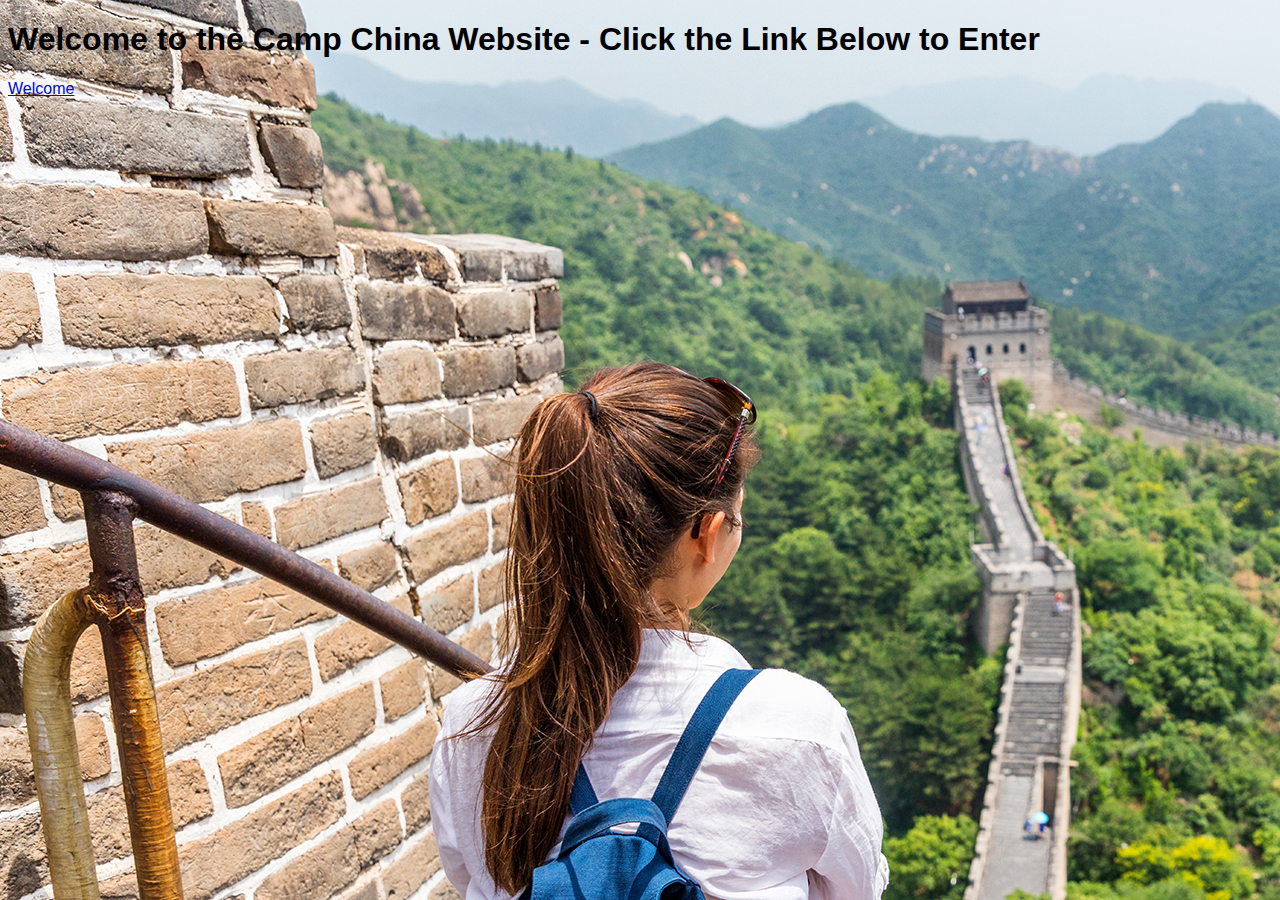
<file: index.html>
<!DOCTYPE html>

<html lang="en">


    <head>
      <meta charset="utf-8">
      <meta name="description" content="">
      <meta name="keywords" content="">
      <meta name="author"  content="Kyle Brady">
      <meta name="viewport" content="width=device-width, initial-scale=1.0">

      <title>Camp China</title>
      <link rel="stylesheet" type="text/css" href="css/columns.css">
      <meta name="viewport" content="width=device-width, initial-scale=1.0">
  </head>

  <body>

<h1> Welcome to the Camp China Website - Click the Link Below to Enter</h1>
  <a href="html/index.html">Welcome</a></li>


</body>



</html>
</file>
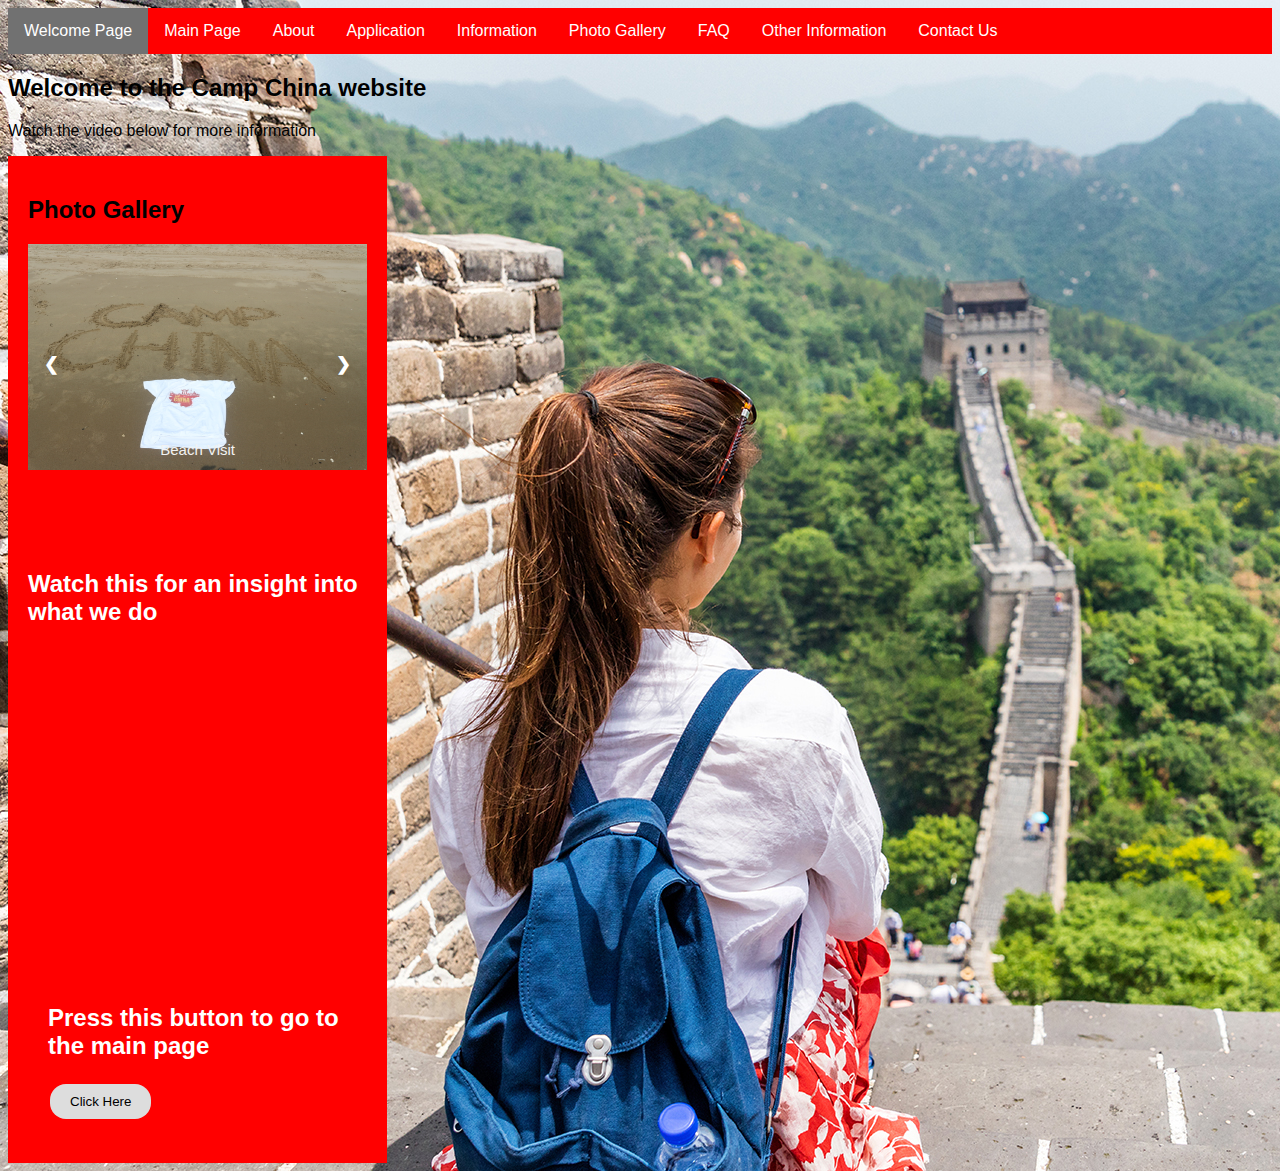
<file: html/index.html>
<!DOCTYPE html>

<html lang="en">


    <head>
      <meta charset="utf-8">
      <meta name="description" content="">
      <meta name="keywords" content="">
      <meta name="author"  content="Kyle Brady">
      <meta name="viewport" content="width=device-width, initial-scale=1.0">

      <title>Camp China</title>
      <link rel="stylesheet" type="text/css" href="../css/columns.css">
      <meta name="viewport" content="width=device-width, initial-scale=1.0">
  </head>

  <body>

<header>
  <ul>
  <li><a class="active" href="index.html">Welcome Page</a></li>
  <li><a href="Page2.html">Main Page</a></li>
  <li><a href="Page3.html">About</a></li>
  <li><a href="Page4.html">Application</a></li>
  <li><a href="Page5.html">Information</a></li>
  <li><a href="Page6.html">Photo Gallery</a></li>
  <li><a href="Page7.html">FAQ</a></li>
  <li><a href="Page8.html">Other Information</a></li>
  <li><a href="Page9.html">Contact Us</a></li>
</ul>

  </div>
<header/>

    <font color = "Black"><h2>Welcome to the Camp China website</h2>
    <p>Watch the video below for more information</p>


</style>

      <div class="column1">
        <h2>Photo Gallery</h2>
        <!-- Slideshow container -->
        <div class="slideshow-container">

          <!-- Full-width images with number and caption text -->
          <div class="mySlides fade">

            <img src="../media/IMG_5806.JPG" style="width:100%">
            <div class="text">Beach Visit</div>
          </div>

          <div class="mySlides fade">

            <img src="../media/IMG_5680.JPG" style="width:100%">
            <div class="text">Hotel View </div>
          </div>

          <div class="mySlides fade">

            <img src="../media/IMG_5707.JPG" style="width:100%">
            <div class="text">Beach Trip</div>
          </div>

          <!-- Next and previous buttons -->
          <a class="prev" onclick="plusSlides(-1)">&#10094;</a>
          <a class="next" onclick="plusSlides(1)">&#10095;</a>
        </div>
        <br>

        <!-- The dots/circles -->
        <div style="text-align:center">
          <span class="dot" onclick="currentSlide(1)"></span>
          <span class="dot" onclick="currentSlide(2)"></span>
          <span class="dot" onclick="currentSlide(3)"></span>
        </div>
<br>


      </div>
      <div class="column2">
      <font color ="White"><h2>Watch this for an insight into what we do</h2>


        <div class="videoWrapper">

    <iframe width="560" height="315" src="https://www.youtube.com/embed/-MeDroda2Bc"
     frameborder="0" allow="accelerometer; autoplay; encrypted-media; gyroscope;
     picture-in-picture" allowfullscreen></iframe>
      </div>

      <div class="column3">
        <font color = "White"><h2>Press this button to go to the main page</h2>
      <a href="Page2.html"
      <meta name="viewport" content="width=device-width, initial-scale=1">

      <button class="button">Click Here</button>



      </div>
    </div>
<script src="../js/javascript.js"></script>
</body>



</html>
</file>
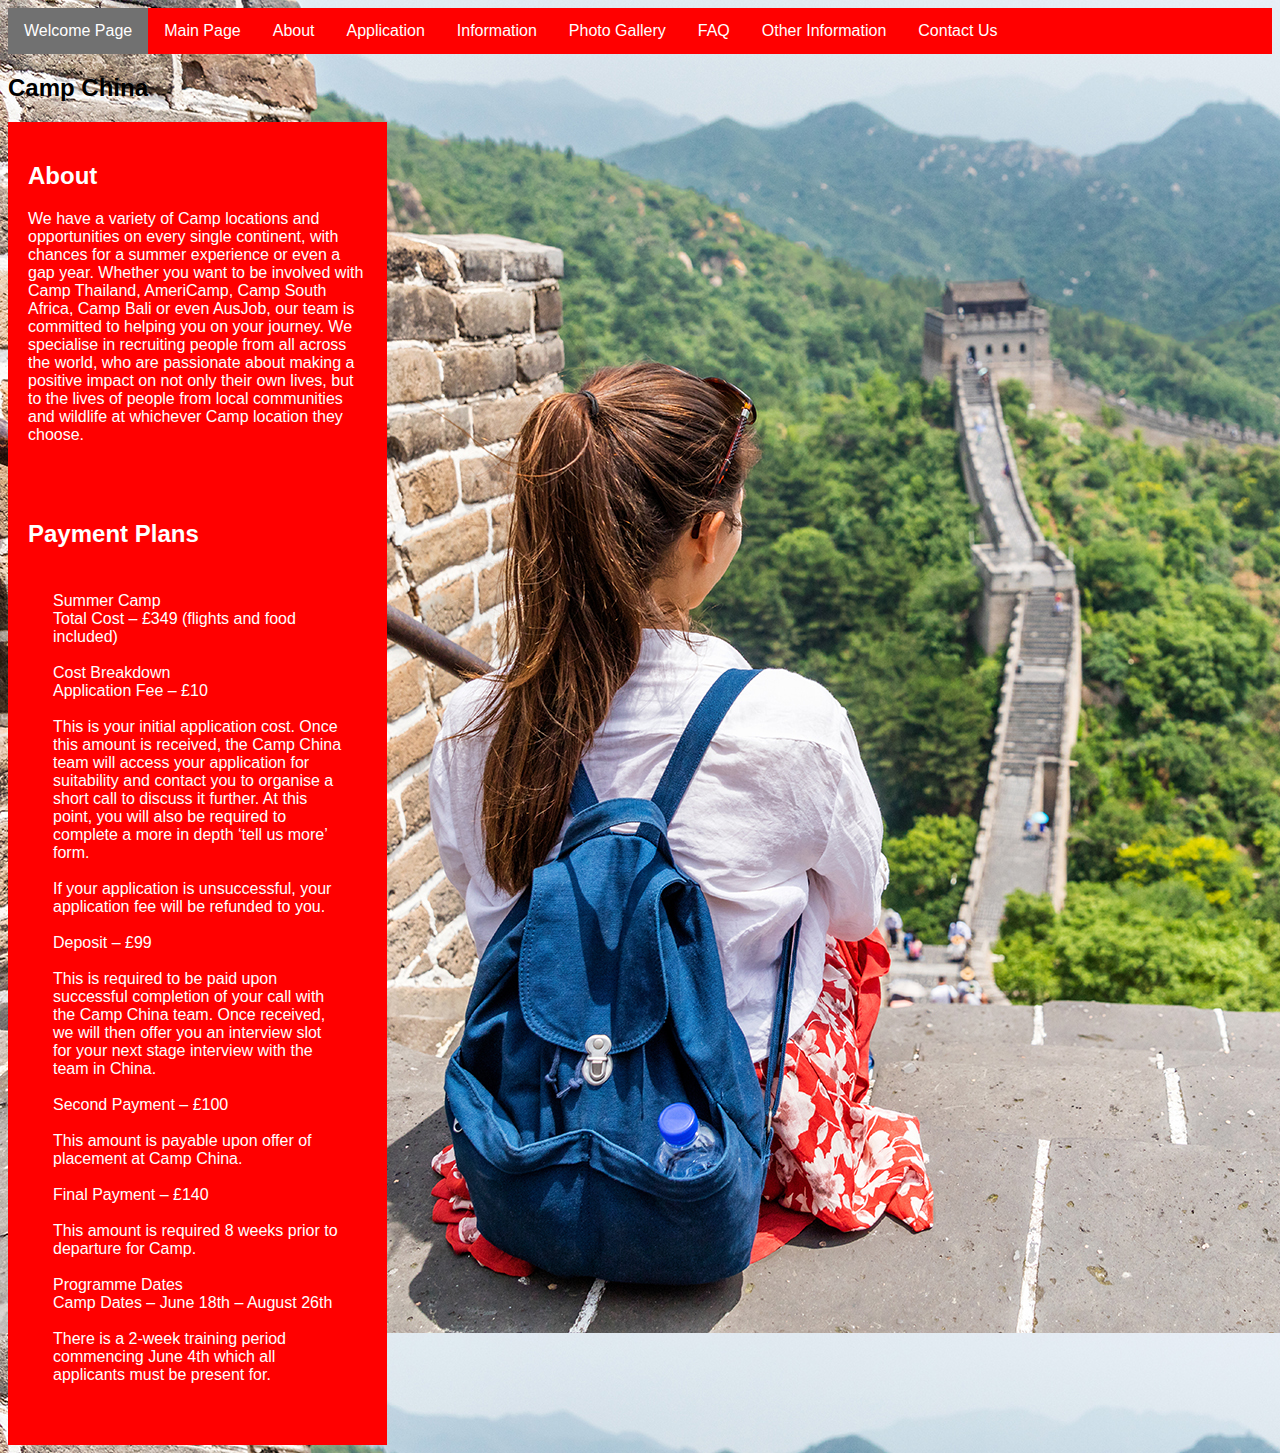
<file: html/Page3.html>
<!DOCTYPE html>

<html lang="en">

    <head>
      <meta charset="utf-8">
      <meta name="description" content="">
      <meta name="keywords" content="">
      <meta name="author"  content="Kyle Brady">
      <meta name="viewport" content="width=device-width, initial-scale=1.0">

      <title>About The Camp</title>
      <link rel="stylesheet" type="text/css" href="../css/columns.css">
  </head>

  <body>
    <header>
      <ul>
      <li><a class="active" href="index.html">Welcome Page</a></li>
      <li><a href="Page2.html">Main Page</a></li>
      <li><a href="Page3.html">About</a></li>
      <li><a href="Page4.html">Application</a></li>
      <li><a href="Page5.html">Information</a></li>
      <li><a href="Page6.html">Photo Gallery</a></li>
      <li><a href="Page7.html">FAQ</a></li>
      <li><a href="Page8.html">Other Information</a></li>
      <li><a href="Page9.html">Contact Us</a></li>
    </ul>
    <header/>

    <h2>Camp China</h2>

    <div class="row">
      <div class="column1">
      <font color ="White">  <h2>About</h2>
        <p>We have a variety of Camp locations and opportunities on every single continent,
          with chances for a summer experience or even a gap year. Whether you want to be
          involved with Camp Thailand, AmeriCamp, Camp South Africa, Camp Bali or even AusJob,
          our team is committed to helping you on your journey.

          We specialise in recruiting people from all across the world, who are passionate about
           making a positive impact on not only their own lives, but to the lives of people from local
           communities and wildlife at whichever Camp location they choose. </p>
      </div>

      <div class="column2">
        <h2>Payment Plans</h2>

        <p class = "SummerCamp">Summer Camp<br>
        Total Cost – £349 (flights and food included)
        <br><br>
        Cost Breakdown<br>
        Application Fee – £10
        <br><br>
        This is your initial application cost. Once this amount is received, the Camp China team will access your application for suitability and contact you to organise a short call to discuss it further. At this point, you will also be required to complete a more in depth ‘tell us more’ form.
        <br><br>
        If your application is unsuccessful, your application fee will be refunded to you.
        <br><br>
        Deposit – £99
        <br><br>
        This is required to be paid upon successful completion of your call with the Camp China team. Once received, we will then offer you an interview slot for your next stage interview with the team in China.
        <br><br>
        Second Payment – £100
        <br><br>
        This amount is payable upon offer of placement at Camp China.
        <br><br>
        Final Payment – £140
        <br><br>
        This amount is required 8 weeks prior to departure for Camp.
        <br><br>
        Programme Dates<br>
        Camp Dates – June 18th – August 26th
        <br><br>
        There is a 2-week training period commencing June 4th which all applicants must be present for.<br></p>

      </div>
    </div>

</body>



</html>
</file>
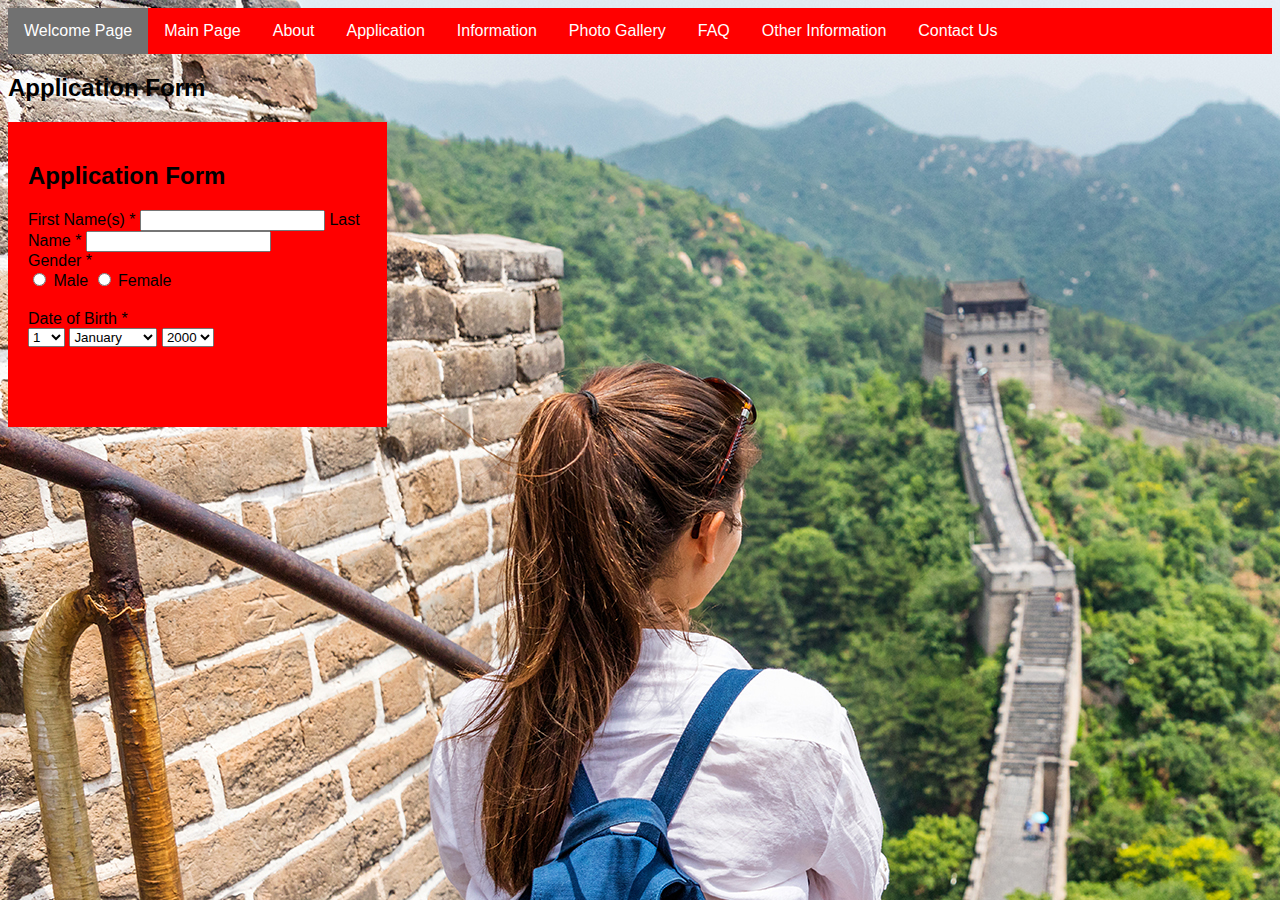
<file: html/Page4.html>
<!DOCTYPE html>

<html lang="en">

    <head>
      <meta charset="utf-8">
      <meta name="description" content="">
      <meta name="keywords" content="">
      <meta name="author"  content="Kyle Brady">
      <meta name="viewport" content="width=device-width, initial-scale=1.0">

      <title>Application Form</title>
      <link rel="stylesheet" type="text/css" href="../css/columns.css">
  </head>

  <body>
    <header>
      <ul>
      <li><a class="active" href="index.html">Welcome Page</a></li>
      <li><a href="Page2.html">Main Page</a></li>
      <li><a href="Page3.html">About</a></li>
      <li><a href="Page4.html">Application</a></li>
      <li><a href="Page5.html">Information</a></li>
      <li><a href="Page6.html">Photo Gallery</a></li>
      <li><a href="Page7.html">FAQ</a></li>
      <li><a href="Page8.html">Other Information</a></li>
      <li><a href="Page9.html">Contact Us</a></li>
    </ul>
    <header/>

    <h2>Application Form</h2>

    <div class="row">
      <div class="column1">
        <h2>Application Form</h2>
        <div class="form-group" ng-class="('firstName')">
                        <label for="first-name">
                            First Name(s)
                            <span class="text-danger">*</span>
                        </label>
                                                <input class="form-control ng-pristine ng-untouched ng-empty ng-invalid ng-invalid-required" id="first-name" name="firstName" required="" focus-on="firstName" ng-model="ctrl.person.firstName" ng-change="$ctrl.onFormUpdated()">
                                                <label for="last-name">
                                                                    Last Name
                                                                    <span class="text-danger">*</span>
                                                                </label>
<input class="form-control ng-pristine ng-empty ng-invalid ng-invalid-required ng-touched" id="last-name" name="lastName" required="" ng-model="ctrl.person.lastName" ng-change="ctrl.onFormUpdated()">
<div class="form-group ng-scope" ng-if=":: $ctrl.site.Settings.applicantGender" ng-class="{'has-error': $ctrl.showValError('gender')}">
                <label for="gender-male">
                    Gender
                    <span class="text-danger">*</span>
                </label>
                <div class="radio" style="margin: 0 0 20px;">
                    <label class="radio-inline">
                        <input type="radio" name="gender" id="gender-male" value="1" ng-model="$ctrl.person.gender" ng-required="!$ctrl.person.gender" class="ng-pristine ng-untouched ng-empty ng-invalid ng-invalid-required" required="required">
                        Male
                    </label>
                    <label class="radio-inline">
                        <input type="radio" name="gender" id="gender-female" value="2" ng-model="$ctrl.person.gender" ng-required="!$ctrl.person.gender" class="ng-pristine ng-untouched ng-empty ng-invalid ng-invalid-required" required="required">
                        Female
                    </label>
                </div>
            </div>
            <label for="dob-day" class="ng-binding">
                    Date of Birth
                    <span class="text-danger">*</span>
                </label>
                    </div>
                    <select name="Day">
                      <option value="1">1</option>
                      <option value="2">2</option>
                      <option value="3">3</option>
                      <option value="4">4</option>
                      <option value="5">5</option>
                      <option value="6">6</option>
                      <option value="7">7</option>
                      <option value="8">8</option>
                      <option value="9">9</option>
                      <option value="10">10</option>
                      <option value="11">11</option>
                      <option value="12">12</option>
                      <option value="13">13</option>
                      <option value="14">14</option>
                      <option value="15">15</option>
                      <option value="16">16</option>
                      <option value="17">17</option>
                      <option value="18">18</option>
                      <option value="19">19</option>
                      <option value="20">20</option>
                      <option value="21">21</option>
                      <option value="22">22</option>
                      <option value="23">23</option>
                      <option value="24">24</option>
                      <option value="25">25</option>
                      <option value="26">26</option>
                      <option value="27">27</option>
                      <option value="28">28</option>
                      <option value="29">29</option>
                      <option value="30">30</option>
                      <option value="31">31</option>
                    </select>
                    <select name="Month">
                      <option value="January">January</option>
                      <option value="February">February</option>
                      <option value="March">March</option>
                      <option value="April">April</option>
                      <option value="May">May</option>
                      <option value="June">June</option>
                      <option value="July">July</option>
                      <option value="August">August</option>
                      <option value="September">September</option>
                      <option value="October">October</option>
                      <option value="November">November</option>
                      <option value="December">December</option>
                    </select>
                    <select name="Year">
                      <option value="2000">2000</option>
                      <option value="2001">2001</option>
                      <option value="2002">2002</option>
                      <option value="2003">2003</option>
                      <option value="2004">2004</option>
                      <option value="2005">2005</option>
                      <option value="2006">2006</option>
                      <option value="2007">2007</option>
                      <option value="2008">2008</option>
                      <option value="2009">2009</option>
                      <option value="2010">2010</option>
                      <option value="2011">2011</option>
                      <option value="2012">2012</option>
                      <option value="2013">2013</option>
                      <option value="2014">2014</option>
                      <option value="2015">2015</option>
                      <option value="2016">2016</option>
                      <option value="2017">2017</option>
                      <option value="2018">2018</option>

</select>
      </div>
      <div class="column2">
        <h2></h2>
        <p></p>
      </div>
      <div class="column3">
        <h2></h2>
        <p></p>
      </div>
    </div>
  

</body>



</html>
</file>
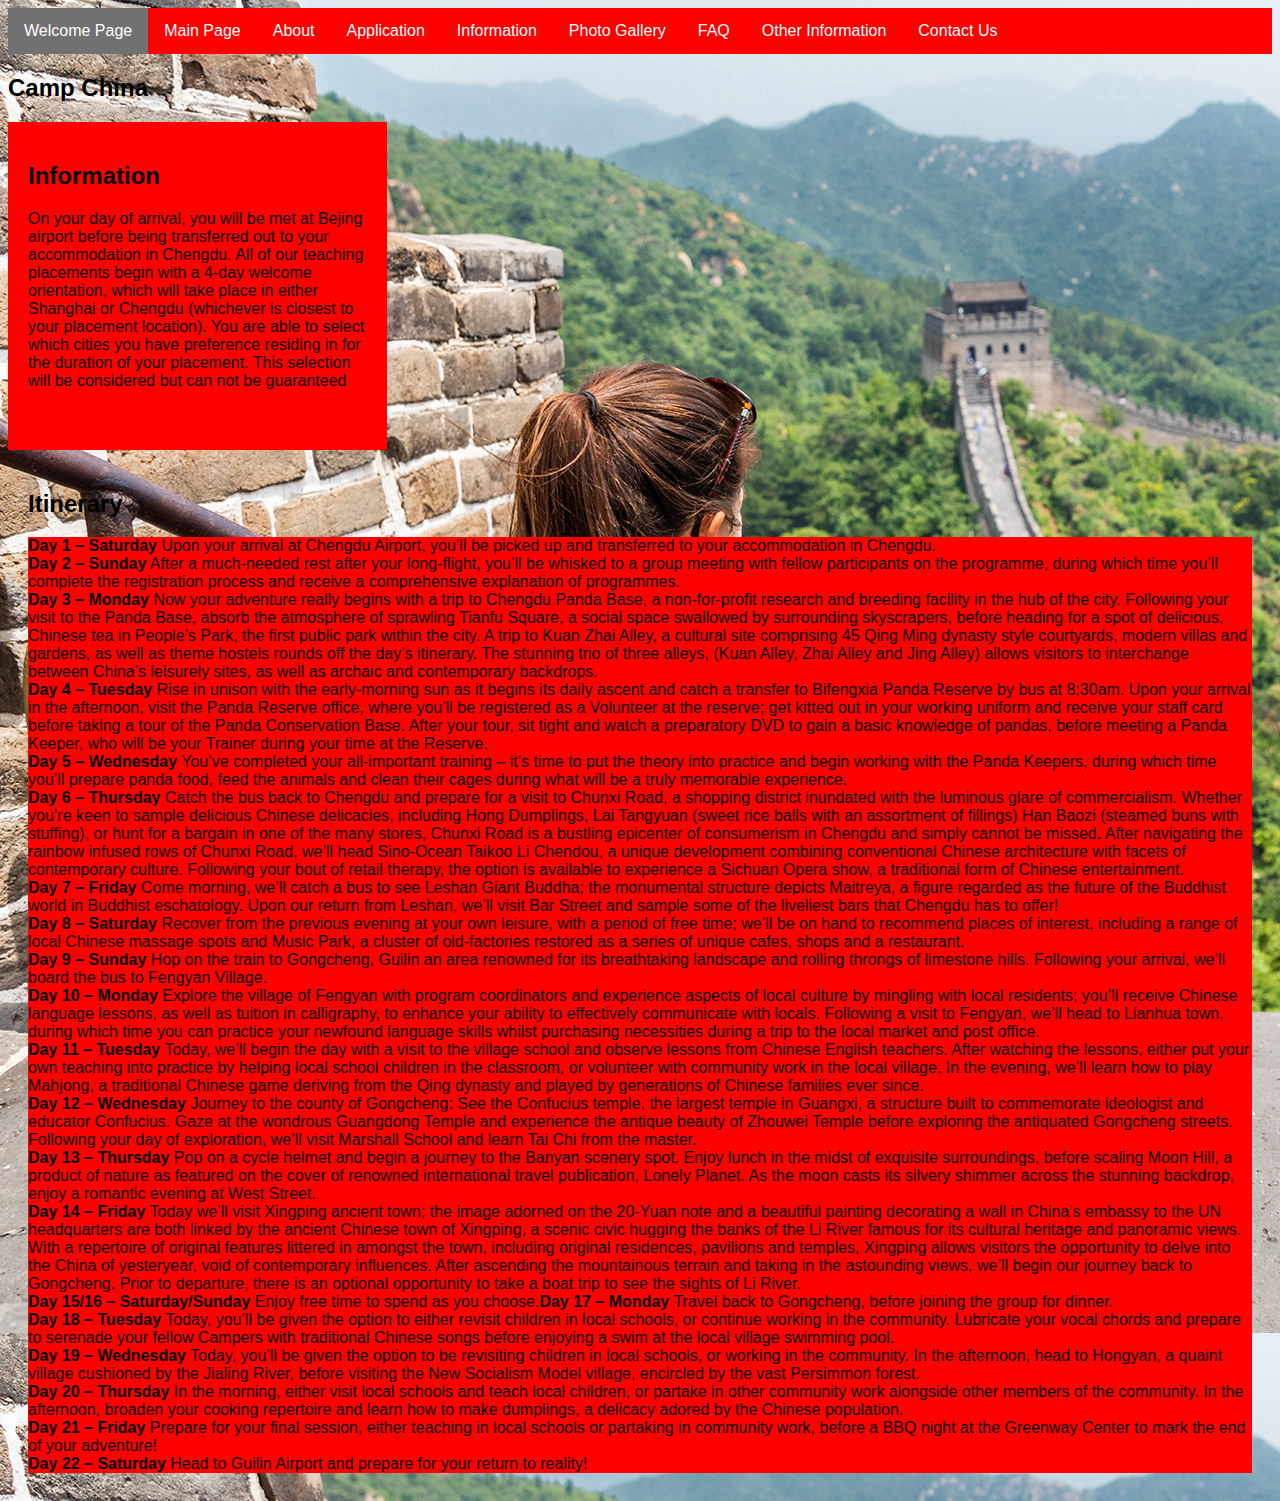
<file: html/Page5.html>
<!DOCTYPE html>

<html lang="en">

    <head>
      <meta charset="utf-8">
      <meta name="description" content="">
      <meta name="keywords" content="">
      <meta name="author"  content="Kyle Brady">
      <meta name="viewport" content="width=device-width, initial-scale=1.0">

      <title>Information About The Camp</title>
      <link rel="stylesheet" type="text/css" href="../css/columns.css">
  </head>

  <body>
    <header>
      <ul>
      <li><a class="active" href="index.html">Welcome Page</a></li>
      <li><a href="Page2.html">Main Page</a></li>
      <li><a href="Page3.html">About</a></li>
      <li><a href="Page4.html">Application</a></li>
      <li><a href="Page5.html">Information</a></li>
      <li><a href="Page6.html">Photo Gallery</a></li>
      <li><a href="Page7.html">FAQ</a></li>
      <li><a href="Page8.html">Other Information</a></li>
      <li><a href="Page9.html">Contact Us</a></li>
    </ul>
    <header/>

    <h2>Camp China</h2>

    <div class="row">
      <div class="column1">
        <h2>Information</h2>
        <p1>On your day of arrival, you will be met at Bejing airport before being transferred out to your accommodation in Chengdu.
          All of our teaching placements begin with a 4-day welcome orientation, which will take place in either Shanghai or Chengdu (whichever is closest to your placement location).

You are able to select which cities you have preference residing in for the duration of your placement. This selection will be considered but can not be guaranteed</p1>

      </div>
      <div class="column2">

      </div>
      <div class="column3">
        <h2>Itinerary</h2>
      <font color="Black">
<ul>
  <li><b>Day 1 – Saturday</b>
  Upon your arrival at Chengdu Airport, you’ll be picked up and transferred to your accommodation in Chengdu.</li>
  <li><b>Day 2 – Sunday</b>
After a much-needed rest after your long-flight, you’ll be whisked to a group meeting with fellow participants on the programme, during which time you’ll complete the registration process and receive a comprehensive explanation of programmes.</li>
  <li><b>Day 3 – Monday</b>
Now your adventure really begins with a trip to Chengdu Panda Base, a non-for-profit research and breeding facility in the hub of the city.
Following your visit to the Panda Base, absorb the atmosphere of sprawling Tianfu Square, a social space swallowed by surrounding skyscrapers, before heading for a spot of delicious, Chinese tea in People’s Park, the first public park within the city.
A trip to Kuan Zhai Alley, a cultural site comprising 45 Qing Ming dynasty style courtyards, modern villas and gardens, as well as theme hostels rounds off the day’s itinerary. The stunning trio of three alleys, (Kuan Alley, Zhai Alley and Jing Alley) allows visitors to interchange between China’s leisurely sites, as well as archaic and contemporary backdrops.</li>
  <li><b>Day 4 – Tuesday</b>
Rise in unison with the early-morning sun as it begins its daily ascent and catch a transfer to Bifengxia Panda Reserve by bus at 8:30am.
Upon your arrival in the afternoon, visit the Panda Reserve office, where you’ll be registered as a Volunteer at the reserve; get kitted out in your working uniform and receive your staff card before taking a tour of the Panda Conservation Base.
After your tour, sit tight and watch a preparatory DVD to gain a basic knowledge of pandas, before meeting a Panda Keeper, who will be your Trainer during your time at the Reserve.</li>
  <li><b>Day 5 – Wednesday</b>
You’ve completed your all-important training – it’s time to put the theory into practice and begin working with the Panda Keepers, during which time you’ll prepare panda food, feed the animals and clean their cages during what will be a truly memorable experience.
</li>
  <li><b>Day 6 – Thursday</b>
Catch the bus back to Chengdu and prepare for a visit to Chunxi Road, a shopping district inundated with the luminous glare of commercialism.
Whether you’re keen to sample delicious Chinese delicacies, including Hong Dumplings, Lai Tangyuan (sweet rice balls with an assortment of fillings) Han Baozi (steamed buns with stuffing), or hunt for a bargain in one of the many stores, Chunxi Road is a bustling epicenter of consumerism in Chengdu and simply cannot be missed.
After navigating the rainbow infused rows of Chunxi Road, we’ll head Sino-Ocean Taikoo Li Chendou, a unique development combining conventional Chinese architecture with facets of contemporary culture.
Following your bout of retail therapy, the option is available to experience a Sichuan Opera show, a traditional form of Chinese entertainment.</li>
  <li><b>Day 7 – Friday</b>
Come morning, we’ll catch a bus to see Leshan Giant Buddha; the monumental structure depicts Maitreya, a figure regarded as the future of the Buddhist world in Buddhist eschatology.
Upon our return from Leshan, we’ll visit Bar Street and sample some of the liveliest bars that Chengdu has to offer!</li>
  <li><b>Day 8 – Saturday</b>
Recover from the previous evening at your own leisure, with a period of free time; we’ll be on hand to recommend places of interest, including a range of local Chinese massage spots and Music Park, a cluster of old-factories restored as a series of unique cafes, shops and a restaurant.</li>
  <li><b>Day 9 – Sunday</b>
Hop on the train to Gongcheng, Guilin an area renowned for its breathtaking landscape and rolling throngs of limestone hills.
Following your arrival, we’ll board the bus to Fengyan Village.</li>
  <li><b>Day 10 – Monday</b>
Explore the village of Fengyan with program coordinators and experience aspects of local culture by mingling with local residents; you’ll receive Chinese language lessons, as well as tuition in calligraphy, to enhance your ability to effectively communicate with locals.
Following a visit to Fengyan, we’ll head to Lianhua town, during which time you can practice your newfound language skills whilst purchasing necessities during a trip to the local market and post office.</li>
  <li><b>Day 11 – Tuesday</b>
Today, we’ll begin the day with a visit to the village school and observe lessons from Chinese English teachers.
After watching the lessons, either put your own teaching into practice by helping local school children in the classroom, or volunteer with community work in the local village.
In the evening, we’ll learn how to play Mahjong, a traditional Chinese game deriving from the Qing dynasty and played by generations of Chinese families ever since.</li>
  <li><b>Day 12 – Wednesday</b>
Journey to the county of Gongcheng: See the Confucius temple, the largest temple in Guangxi, a structure built to commemorate ideologist and educator Confucius.
Gaze at the wondrous Guangdong Temple and experience the antique beauty of Zhouwei Temple before exploring the antiquated Gongcheng streets.
Following your day of exploration, we’ll visit Marshall School and learn Tai Chi from the master.</li>
  <li><b>Day 13 – Thursday</b>
Pop on a cycle helmet and begin a journey to the Banyan scenery spot. Enjoy lunch in the midst of exquisite surroundings, before scaling Moon Hill, a product of nature as featured on the cover of renowned international travel publication, Lonely Planet.
As the moon casts its silvery shimmer across the stunning backdrop, enjoy a romantic evening at West Street.</li>
  <li><b>Day 14 – Friday</b>
Today we’ll visit Xingping ancient town; the image adorned on the 20-Yuan note and a beautiful painting decorating a wall in China’s embassy to the UN headquarters are both linked by the ancient Chinese town of Xingping, a scenic civic hugging the banks of the Li River famous for its cultural heritage and panoramic views.
With a repertoire of original features littered in amongst the town, including original residences, pavilions and temples, Xingping allows visitors the opportunity to delve into the China of yesteryear, void of contemporary influences.
After ascending the mountainous terrain and taking in the astounding views, we’ll begin our journey back to Gongcheng.
Prior to departure, there is an optional opportunity to take a boat trip to see the sights of Li River.</li>
  <li><b>Day 15/16 – Saturday/Sunday</b>
Enjoy free time to spend as you choose.</li>
  <li><b>Day 17 – Monday</b>
Travel back to Gongcheng, before joining the group for dinner.</li>
  <li><b>Day 18 – Tuesday</b>
Today, you’ll be given the option to either revisit children in local schools, or continue working in the community.
Lubricate your vocal chords and prepare to serenade your fellow Campers with traditional Chinese songs before enjoying a swim at the local village swimming pool.</li>
<li><b>Day 19 – Wednesday</b>

Today, you’ll be given the option to be revisiting children in local schools, or working in the community.

In the afternoon, head to Hongyan, a quaint village cushioned by the Jialing River, before visiting the New Socialism Model village, encircled by the vast Persimmon forest.</li>
  <li><b>Day 20 – Thursday</b>
In the morning, either visit local schools and teach local children, or partake in other community work alongside other members of the community.
In the afternoon, broaden your cooking repertoire and learn how to make dumplings, a delicacy adored by the Chinese population.</li>
  <li><b>Day 21 – Friday</b>
Prepare for your final session, either teaching in local schools or partaking in community work, before a BBQ night at the Greenway Center to mark the end of your adventure!</li>
  <li><b>Day 22 – Saturday</b>
Head to Guilin Airport and prepare for your return to reality!</li>

</ul>

      </div>
    </div>
    <style>

</body>



</html>
</file>
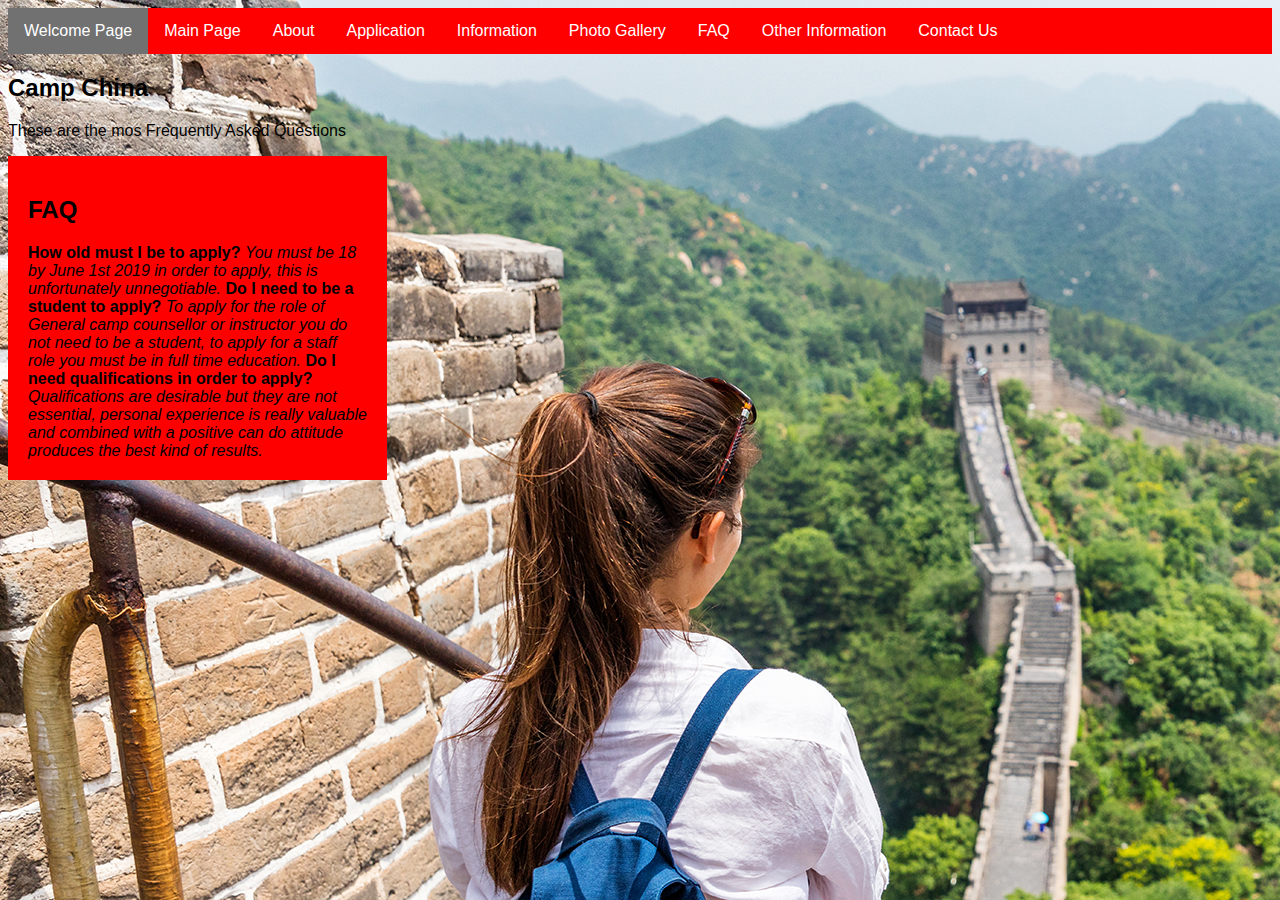
<file: html/Page7.html>
<!DOCTYPE html>

<html lang="en">

    <head>
      <meta charset="utf-8">
      <meta name="description" content="">
      <meta name="keywords" content="">
      <meta name="author"  content="Kyle Brady">
      <meta name="viewport" content="width=device-width, initial-scale=1.0">

      <title>FAQ</title>
      <link rel="stylesheet" type="text/css" href="../css/columns.css">
  </head>

  <body>
    <header>
      <ul>
      <li><a class="active" href="index.html">Welcome Page</a></li>
      <li><a href="Page2.html">Main Page</a></li>
      <li><a href="Page3.html">About</a></li>
      <li><a href="Page4.html">Application</a></li>
      <li><a href="Page5.html">Information</a></li>
      <li><a href="Page6.html">Photo Gallery</a></li>
      <li><a href="Page7.html">FAQ</a></li>
      <li><a href="Page8.html">Other Information</a></li>
      <li><a href="Page9.html">Contact Us</a></li>
    </ul>
    <header/>

    <h2>Camp China</h2>
    <p>These are the mos Frequently Asked Questions</p>

    <div class="row">
      <div class="column1">
        <h2>FAQ</h2>
        <b>How old must I be to apply?</b>
<em>You must be 18 by June 1st 2019 in order to apply, this is unfortunately unnegotiable.</em>



<b>Do I need to be a student to apply?</b>
<em>To apply for the role of General camp counsellor or instructor you do not need to be a student, to apply for a staff role you must be in full time education.</em>



<b>Do I need qualifications in order to apply?</b>
<em>Qualifications are desirable but they are not essential, personal experience is really valuable and combined with a positive can do attitude produces the best kind of results.</em>


      </div>
      
    </div>


</body>



</html>
</file>
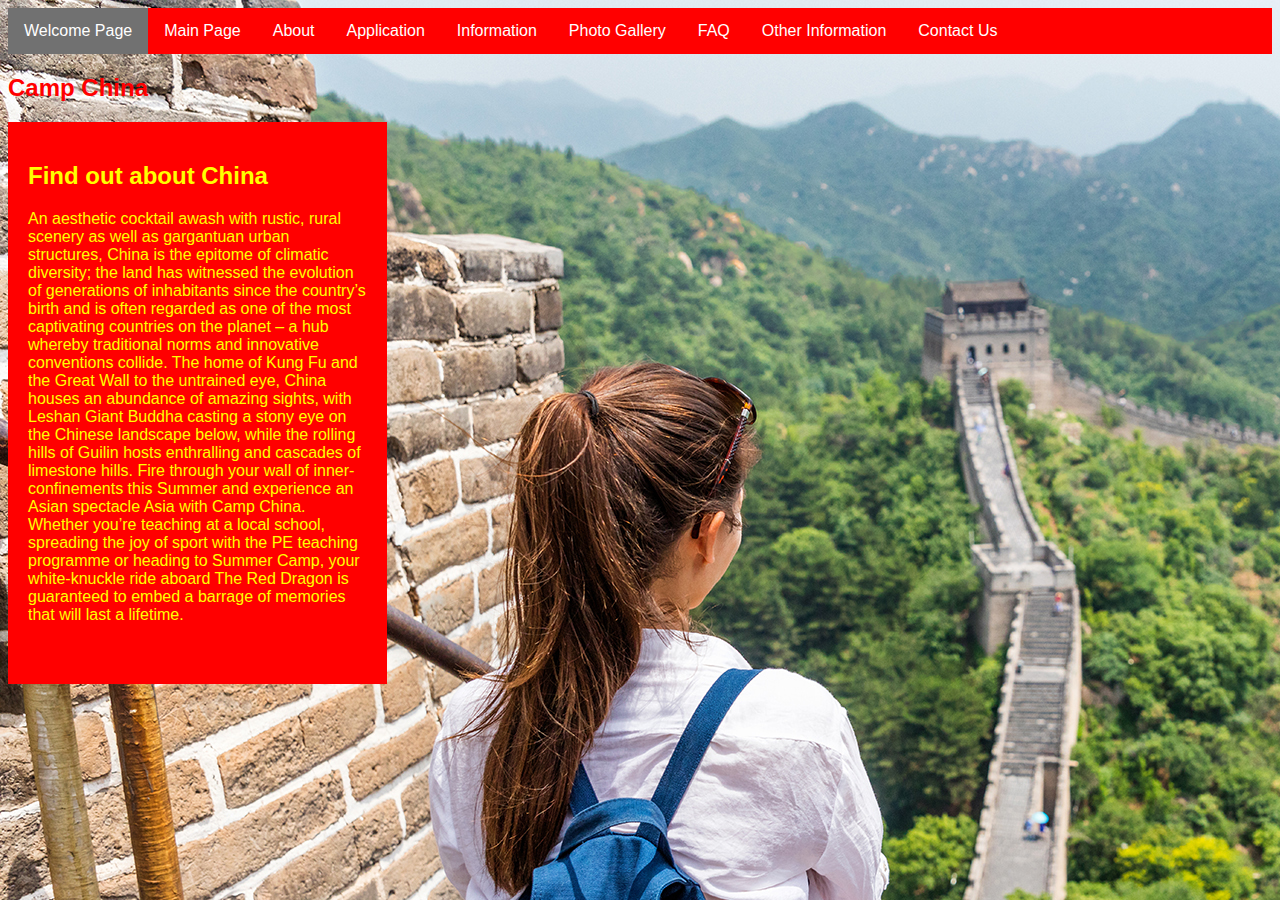
<file: html/Page8.html>
<!DOCTYPE html>

<html lang="en">

    <head>
      <meta charset="utf-8">
      <meta name="description" content="">
      <meta name="keywords" content="">
      <meta name="author"  content="Kyle Brady">
      <meta name="viewport" content="width=device-width, initial-scale=1.0">

      <title>Other Information About The Camp</title>
      <link rel="stylesheet" type="text/css" href="../css/columns.css">
  </head>

  <body>
    <header>
      <ul>
      <li><a class="active" href="index.html">Welcome Page</a></li>
      <li><a href="Page2.html">Main Page</a></li>
      <li><a href="Page3.html">About</a></li>
      <li><a href="Page4.html">Application</a></li>
      <li><a href="Page5.html">Information</a></li>
      <li><a href="Page6.html">Photo Gallery</a></li>
      <li><a href="Page7.html">FAQ</a></li>
      <li><a href="Page8.html">Other Information</a></li>
      <li><a href="Page9.html">Contact Us</a></li>
    </ul>
    <header/>
<font color ="Red">
  <h2>Camp China</h2>

<font color ="Yellow">
    <div class="row">
      <div class="column1">
        <h2>Find out about China</h2>
        <p1>An aesthetic cocktail awash with rustic, rural scenery as well as gargantuan urban structures, China is the epitome of climatic diversity; the land has witnessed the evolution of generations of inhabitants since the country’s birth and is often regarded as one of the most captivating countries on the planet – a hub whereby traditional norms and innovative conventions collide.

The home of Kung Fu and the Great Wall to the untrained eye, China houses an abundance of amazing sights, with Leshan Giant Buddha casting a stony eye on the Chinese landscape below, while the rolling hills of Guilin hosts enthralling  and cascades of limestone hills.

Fire through your wall of inner-confinements this Summer and experience an Asian spectacle Asia with Camp China. Whether you’re teaching at a local school, spreading the joy of sport with the PE teaching programme or heading to Summer Camp, your white-knuckle ride aboard The Red Dragon is guaranteed to embed a barrage of memories that will last a lifetime.</p1>

      </div>
      <div class="column2">

      </div>
      <div class="column3">
      </div>
    </div>


</body>



</html>
</file>
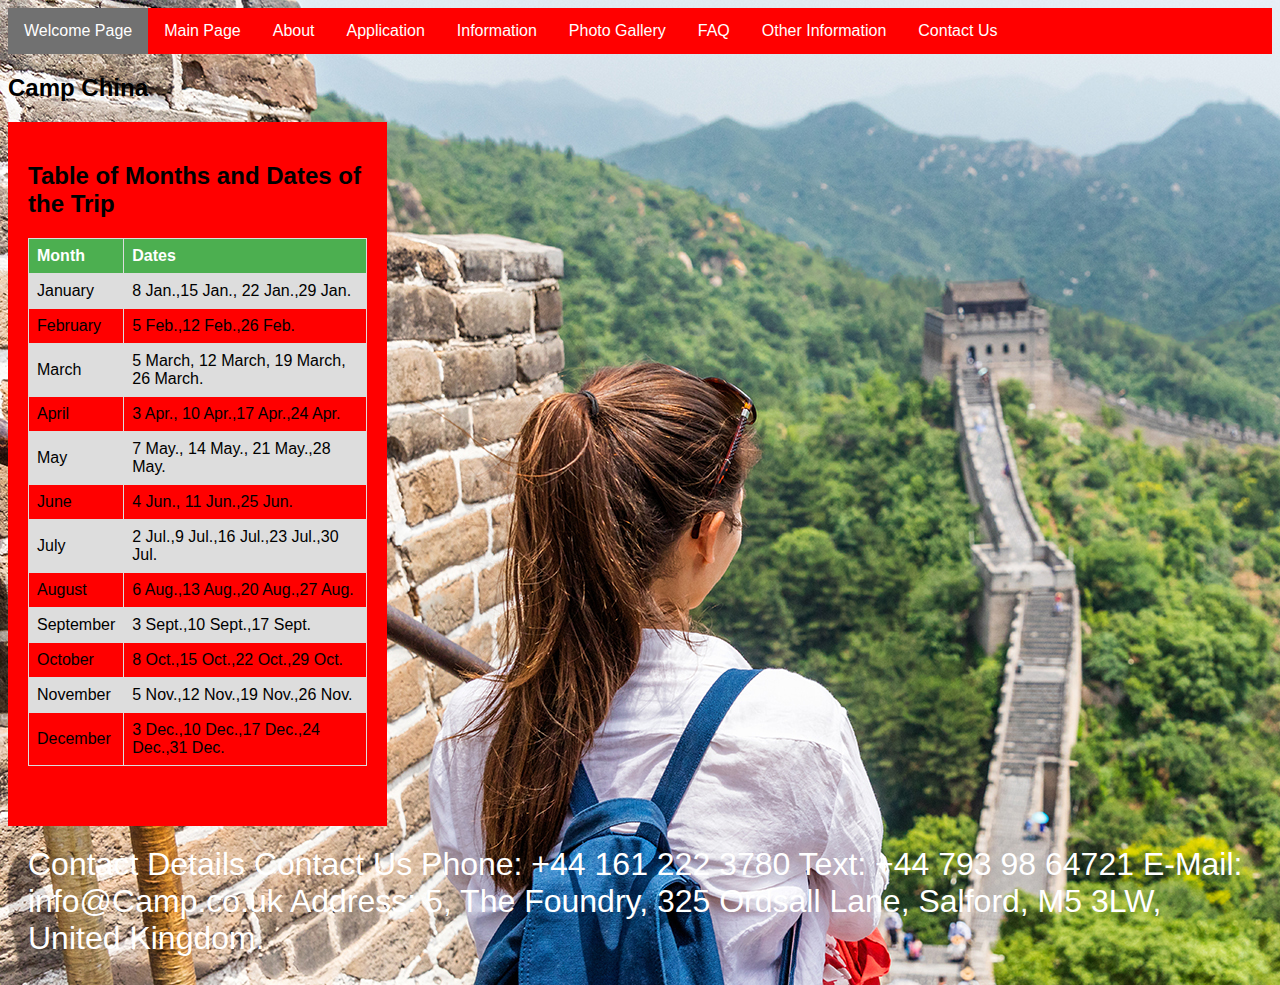
<file: html/Page9.html>
<!DOCTYPE html>

<html lang="en">

    <head>
      <meta charset="utf-8">
      <meta name="description" content="">
      <meta name="keywords" content="">
      <meta name="author"  content="Kyle Brady">
      <meta name="viewport" content="width=device-width, initial-scale=1.0">

      <title>Contact Us!</title>
      <link rel="stylesheet" type="text/css" href="../css/columns.css">
  </head>

  <body>
    <header>
      <ul>
      <li><a class="active" href="index.html">Welcome Page</a></li>
      <li><a href="Page2.html">Main Page</a></li>
      <li><a href="Page3.html">About</a></li>
      <li><a href="Page4.html">Application</a></li>
      <li><a href="Page5.html">Information</a></li>
      <li><a href="Page6.html">Photo Gallery</a></li>
      <li><a href="Page7.html">FAQ</a></li>
      <li><a href="Page8.html">Other Information</a></li>
      <li><a href="Page9.html">Contact Us</a></li>
    </ul>
    <header/>

    <h2><b>Camp China</b></h2>

    <div class="row">
      <div class="column1">
        <h2></h2>
        <style>
      table {
        font-family: arial, sans-serif;
        border-collapse: collapse;
        width: 100%;
      }

      td, th {
        border: 1px solid #dddddd;
        text-align: left;
        padding: 8px;
      }

      tr:nth-child(even) {
        background-color: #dddddd;
      }
      </style>
      </head>
      <body>

      <h2>Table of Months and Dates of the Trip</h2>

      <table>
        <tr>
          <th>Month</th>
          <th>Dates</th>

        </tr>
        <tr>
          <td>January</td>
          <td>8 Jan.,15 Jan., 22 Jan.,29 Jan.</td>

        </tr>
        <tr>
          <td>February</td>
          <td>5 Feb.,12 Feb.,26 Feb.</td>

        </tr>
        <tr>
          <td>March</td>
          <td>5 March, 12 March, 19 March, 26 March.</td>

        </tr>
        <tr>
          <td>April</td>
          <td>3 Apr., 10 Apr.,17 Apr.,24 Apr.</td>

        </tr>
        <tr>
          <td>May</td>
          <td>7 May., 14 May., 21 May.,28 May.</td>

        </tr>
        <tr>
          <td>June</td>
          <td>4 Jun., 11 Jun.,25 Jun.</td>

        </tr>
        <tr>
          <td>July</td>
          <td>2 Jul.,9 Jul.,16 Jul.,23 Jul.,30 Jul.</td>

        </tr>
        <tr>
          <td>August</td>
          <td>6 Aug.,13 Aug.,20 Aug.,27 Aug.</td>

        </tr>
        <tr>
          <td>September</td>
          <td>3 Sept.,10 Sept.,17 Sept.</td>

        </tr>
        <tr>
          <td>October</td>
          <td>8 Oct.,15 Oct.,22 Oct.,29 Oct.</td>

        </tr>
        <tr>
          <td>November</td>
          <td>5 Nov.,12 Nov.,19 Nov.,26 Nov.</td>

        </tr>
        <tr>
          <td>December</td>
          <td>3 Dec.,10 Dec.,17 Dec.,24 Dec.,31 Dec.</td>

        </tr>
      </table>

        </div>
      </div>
      <div class="column2">


      </div>
      <div class="column3">
        <font color= "white">
          <font size = 6px
           <h2>Contact Details</h2>
        Contact Us


        Phone: +44 161 222 3780
         Text: +44 793 98 64721
         E-Mail: info@Camp.co.uk
         Address: 5, The Foundry, 325 Ordsall Lane, Salford, M5 3LW, United Kingdom.








</body>



</html>
</file>
<file: css/columns.css>
*{
  box-sizing: border box;
}

body {
font-family: sans-serif;
background: url("../media/camp-china-1.jpg")
}

ul {
  list-style-type: none;
  margin: 0;
  padding: 0;
  overflow: hidden;
  background-color: Red;
}

li {
  float: left;
}

li a {
  display: block;
  color: White;
  text-align: center;
  padding: 14px 16px;
  text-decoration: none;
}

/* Change the link color to #111 (black) on hover */
li a:hover {
  background-color: #333300;
}



.menu:hover, .menu:active{
  background-color:Yellow;
}

.column1, .column2, .column3 {
  float: center;
  padding: 20px;
}

.column1{
  background-color:Red;
  width: 30%;
  font-style: bold;
}

* {box-sizing:border-box}

/* Slideshow container */
.slideshow-container {
  max-width: 800px;
  position: relative;
  margin: auto;
}

/* Hide the images by default */
.mySlides {
  display: none;
}

/* Next & previous buttons */
.prev, .next {
  cursor: pointer;
  position: absolute;
  top: 50%;
  width: auto;
  margin-top: -22px;
  padding: 16px;
  color: white;
  font-weight: bold;
  font-size: 18px;
  transition: 0.6s ease;
  border-radius: 0 3px 3px 0;
  user-select: none;
}

/* Position the "next button" to the right */
.next {
  right: 0;
  border-radius: 3px 0 0 3px;
}

/* Caption text */
.text {
  color: #f2f2f2;
  font-size: 15px;
  padding: 8px 12px;
  position: absolute;
  bottom: 8px;
  width: 100%;
  text-align: center;
}

.active, .dot:hover {
  background-color: #717171;
}

@-webkit-keyframes fade {
  from {opacity: .4}
  to {opacity: 1}
}

@keyframes fade {
  from {opacity: .4}
  to {opacity: 1}
}

.fa {
  padding: 20px;
  font-size: 25px;
  width: 25px;
  text-align: center;
  text-decoration: none;
  border-radius: 100%;
}

.active, .dot:hover {
 background-color: #717171;
}

 li {
   float: left;
 }

 li a {
   display: block;
   color: white;
   text-align: center;
   padding: 14px 16px;
   text-decoration: none;
 }

 ul {
   list-style-type: none;
   margin: 0;
   padding: 0;
   width: 100%;
 }

 li a {
   display: block;
 }

 .column2{
   background-color:red;
   width: 30%;
 }



.column3{
  background-color: none;
  width: 100%;
  font-style: bold;
}

  table {
    border-collapse: collapse;
    width: 100%;
  }

.button {
  background-color: #ddd;
  border: none;
  color: black;
  padding: 10px 20px;
  text-align: center;
  text-decoration: none;
  display: inline-block;
  margin: 4px 2px;
  cursor: pointer;
  border-radius: 16px;
}

.button:hover {
  background-color: #f1f1f1;
}


  th, td {
    text-align: left;
    padding: 8px;
  }

  tr:nth-child(even){background-color: #f2f2f2}

  th {
    background-color: #4CAF50;
    color: white;
  }

.active, .dot:hover {
  background-color: #717171;
}

.SummerCamp{
padding: 25px;
background-color: red;
}
</file>
